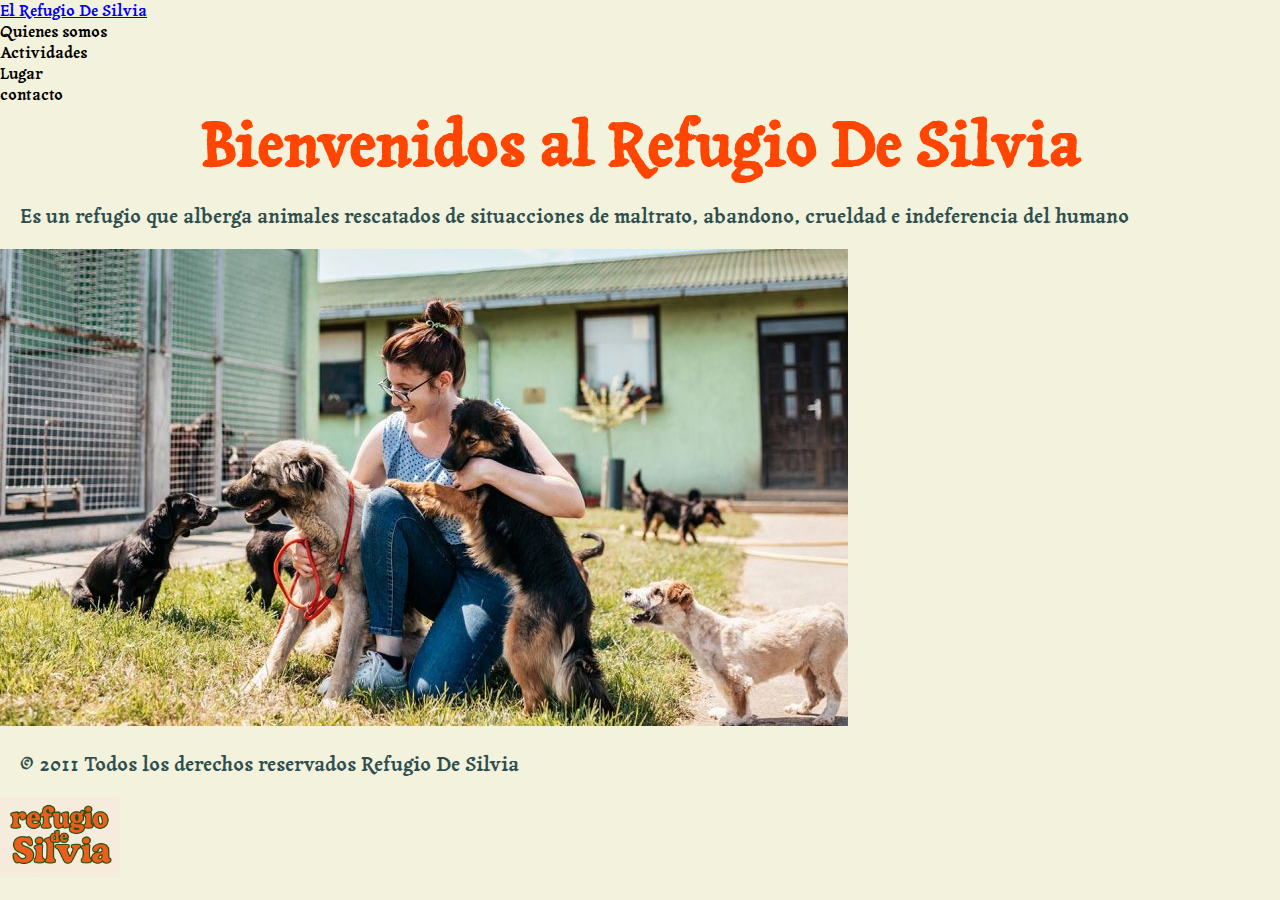
<file: assets/index.html>
<!DOCTYPE html>
<html lang="en">
<head>
    <meta charset="UTF-8">
    <meta name="viewport" content="width=device-width, initial-scale=1.0">
    <!-- BOOTSTRAP -->
    <link href="https://cdn.jsdelivr.net/npm/bootstrap@5.3.7/dist/css/bootstrap.min.css" rel="stylesheet" integrity="sha384-LN+7fdVzj6u52u30Kp6M/trliBMCMKTyK833zpbD+pXdCLuTusPj697FH4R/5mcr" crossorigin="anonymous">
    <!-- CSS -->
     <link rel="stylesheet" href="./styles/styles.css">
    <title>Refugio De Silvia</title>
</head>
<body>
    <header>  
         <nav class="navbar navbar-expand-lg bg-body-tertiary">
           <div class="container-fluid">
            <a class="navbar-brand" href="#">El Refugio De Silvia</a>
        <button class="navbar-toggler" type="button" data-bs-toggle="collapse" data-bs-target="#navbarNav" aria-controls="navbarNav" aria-expanded="false" aria-label="Toggle navigation">
            <span class="navbar-toggler-icon"></span>
        </button>
    <div class="collapse navbar-collapse" id="navbarNav">
        <ul class="navbar-nav">
        <li class="nav-item">
            <a class="nav-link active" aria-current="page" href="../assets/pages/quienes somos.html">Quienes somos</a>
          </li>
        <li class="nav-item">
            <a class="nav-link" href="../assets/pages/actividades.html">Actividades</a>
        </li>
        <li class="nav-item">
            <a class="nav-link" href="../assets/pages/lugar.html">Lugar</a>
        </li>
        <li class="nav-item">
            <a class="nav-link" href="../assets/pages/contacto.html">contacto</a>
        </li>
        </ul>
      </div>
     </div>
    </nav>
  </header>

    <main>
        <h1>Bienvenidos al Refugio De Silvia</h1>
        <div class="container text-center mt-5">
        <div class="row">
        <div class="col">
           <p>Es un refugio que alberga animales rescatados de situacciones de maltrato, abandono, crueldad e indeferencia del humano</p>
        </div>
        <div class="col-6">
        <img src="./img/img inicio.jpg" alt="" class="imgen-inicio">
        </div>
    
    </main>

    <footer class="bg-light py-3">
  <div class="container">

    <div class="row align-items-center">
      <div class="col-12 col-sm-6 text-center text-sm-start">
        <p class="mb-0">© 2011 Todos los derechos reservados Refugio De Silvia</p>
      </div>

      <div class="col-12 col-sm-6 text-center text-sm-end mt-3 mt-sm-0">
        <img src="./img/logo.png" alt="logo del refugio" height="80">
      </div>
    </div>
  </div>
</footer>
    <!-- BOOTSTRAP JS -->
    <script src="https://cdn.jsdelivr.net/npm/bootstrap@5.3.7/dist/js/bootstrap.bundle.min.js" integrity="sha384-ndDqU0Gzau9qJ1lfW4pNLlhNTkCfHzAVBReH9diLvGRem5+R9g2FzA8ZGN954O5Q" crossorigin="anonymous"></script>
</body>
</html>
</file>
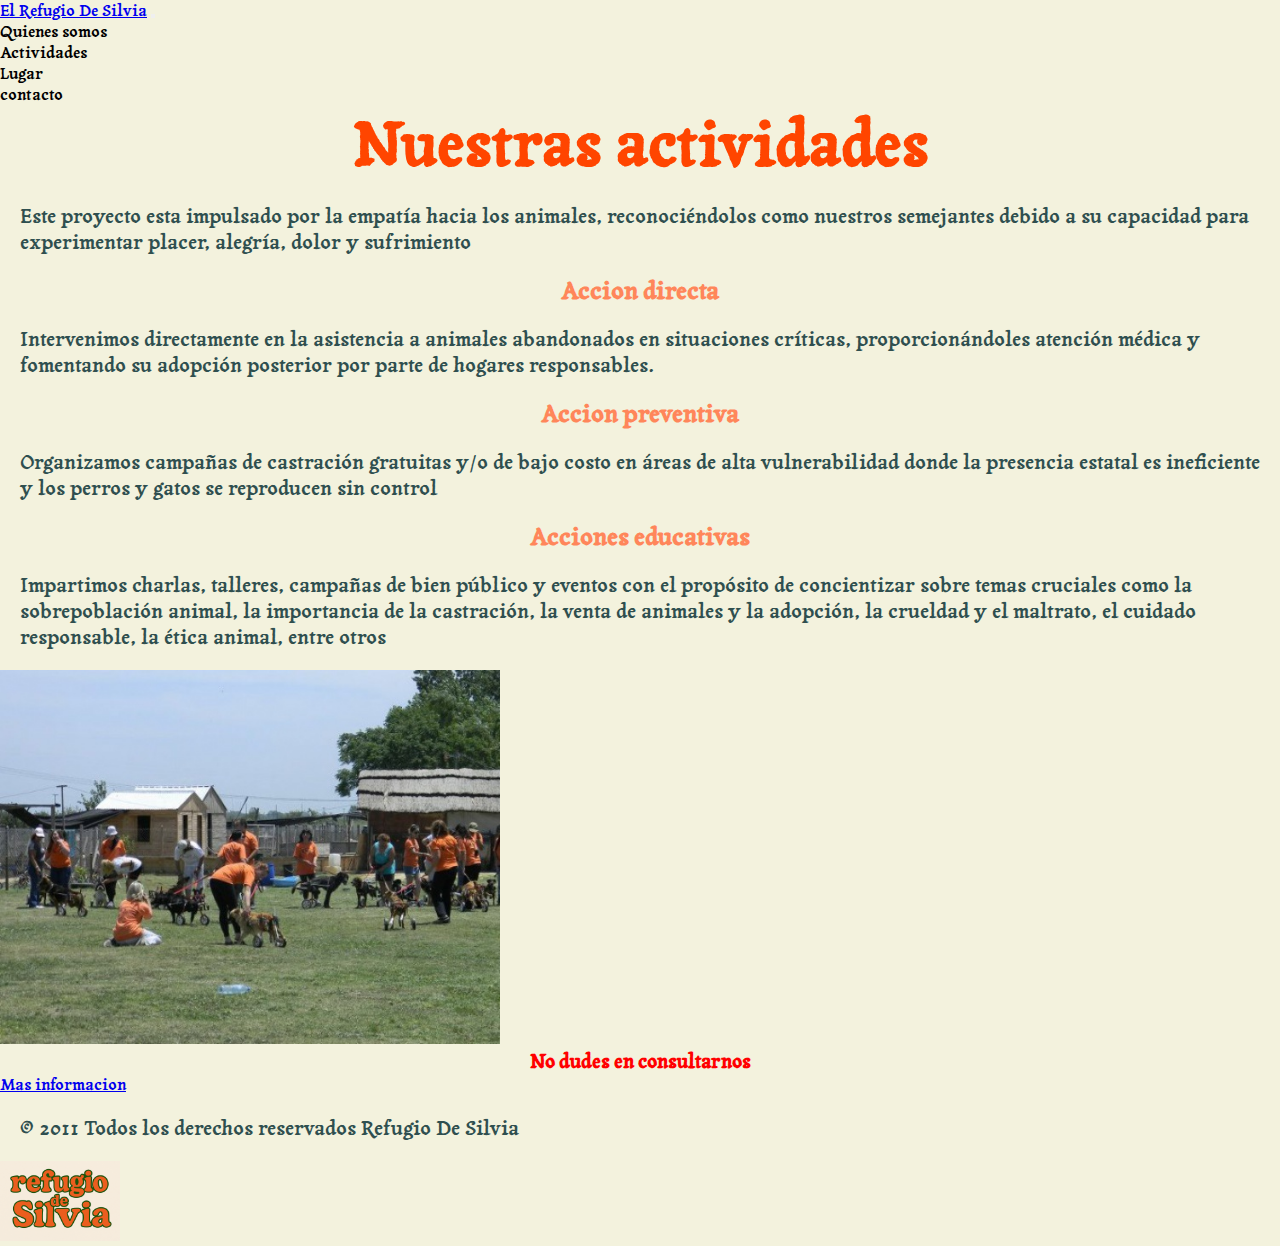
<file: assets/pages/actividades.html>
<!DOCTYPE html>
<html lang="en">
<head>
    <meta charset="UTF-8">
    <meta name="viewport" content="width=device-width, initial-scale=1.0">
    <!-- BOOTSTRAP -->
    <link href="https://cdn.jsdelivr.net/npm/bootstrap@5.3.7/dist/css/bootstrap.min.css" rel="stylesheet" integrity="sha384-LN+7fdVzj6u52u30Kp6M/trliBMCMKTyK833zpbD+pXdCLuTusPj697FH4R/5mcr" crossorigin="anonymous">
    <!-- CSS -->
     <link rel="stylesheet" href="../styles/styles.css">
    <title>actividades</title>
</head>
<body>
    <header>  
         <nav class="navbar navbar-expand-lg bg-body-tertiary mb-5">
           <div class="container-fluid">
            <a class="navbar-brand" href="../index.html">El Refugio De Silvia</a>
        <button class="navbar-toggler" type="button" data-bs-toggle="collapse" data-bs-target="#navbarNav" aria-controls="navbarNav" aria-expanded="false" aria-label="Toggle navigation">
            <span class="navbar-toggler-icon"></span>
        </button>
    <div class="collapse navbar-collapse" id="navbarNav">
        <ul class="navbar-nav">
        <li class="nav-item">
            <a class="nav-link active" aria-current="page" href="./quienes somos.html">Quienes somos</a>
          </li>
        <li class="nav-item">
            <a class="nav-link" href="#">Actividades</a>
        </li>
        <li class="nav-item">
            <a class="nav-link" href="./lugar.html">Lugar</a>
        </li>
        <li class="nav-item">
            <a class="nav-link" href="./contacto.html">contacto</a>
        </li>
        </ul>
       </div>
       </div>
      </nav>
     </header>
    
<main>
    <div class="titulo">
    <h1>Nuestras actividades</h1>
    </div>
    <section class="container-fluid " >
     <div class="row">
             <p>Este proyecto esta impulsado por la empatía hacia los animales,
             reconociéndolos como nuestros semejantes debido a su capacidad para
             experimentar placer, alegría, dolor y sufrimiento</p>
        <article class="col">
            <h2>Accion directa</h2>
            <p>Intervenimos directamente en la asistencia a animales abandonados en
            situaciones críticas, proporcionándoles atención médica y fomentando su
            adopción posterior por parte de hogares responsables.</p>
        </article>
        <article class="col">
            <h2>Accion preventiva</h2>
            <p>Organizamos campañas de castración gratuitas y/o de bajo costo en áreas de
            alta vulnerabilidad donde la presencia estatal es ineficiente y los perros y
            gatos se reproducen sin control</p>
        </article>
        <article class="col"> 
            <h2>Acciones educativas</h2>
            <p>Impartimos charlas, talleres, campañas de bien público y eventos con el
            propósito de concientizar sobre temas cruciales como la sobrepoblación
            animal, la importancia de la castración, la venta de animales y la adopción, la
            crueldad y el maltrato, el cuidado responsable, la ética animal, entre otros</p>
        </article>
    </div>
 </section>
        
         <img src="../img/img actividades.jpg" class="rounded mx-auto d-block" alt="personas con perros" width="500">
  <section>
        <div class="mt-5 text-center">
           <h3>No dudes en consultarnos</h3>
           <a href="./contacto.html">Mas informacion</a>
        </div>
  </section>
           
    </main>

    <footer class="bg-light py-3">
  <div class="container">

    <div class="row align-items-center">
      <div class="col-12 col-sm-6 text-center text-sm-start">
        <p class="mb-0">© 2011 Todos los derechos reservados Refugio De Silvia</p>
      </div>

      <div class="col-12 col-sm-6 text-center text-sm-end mt-3 mt-sm-0">
        <img src="../img/logo.png" alt="logo del refugio" height="80">
      </div>
    </div>
  </div>
</footer>

    <!-- BOOTSTRAP JS -->
    <script src="https://cdn.jsdelivr.net/npm/bootstrap@5.3.7/dist/js/bootstrap.bundle.min.js" integrity="sha384-ndDqU0Gzau9qJ1lfW4pNLlhNTkCfHzAVBReH9diLvGRem5+R9g2FzA8ZGN954O5Q" crossorigin="anonymous"></script>
</body>
</html>
</file>
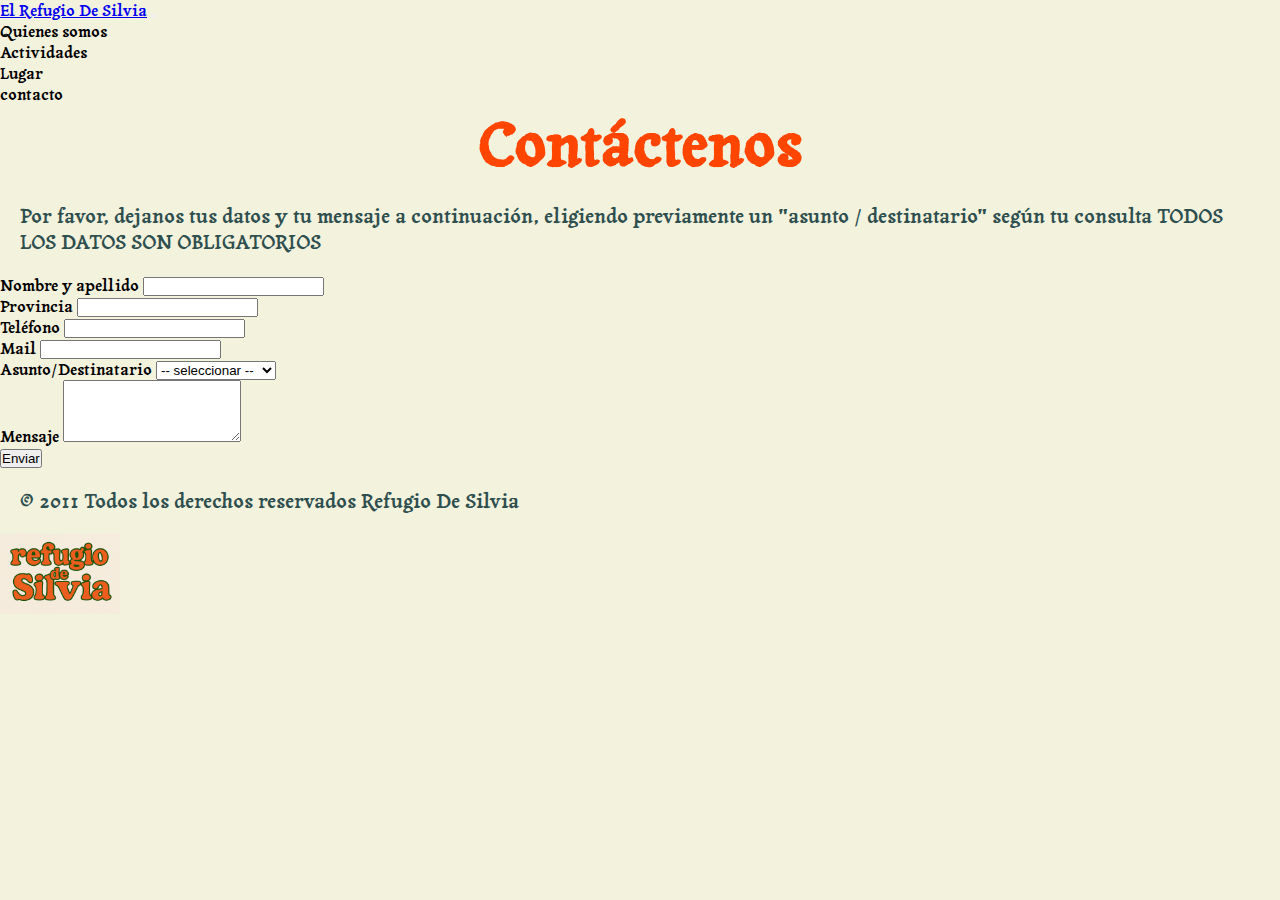
<file: assets/pages/contacto.html>
<!DOCTYPE html>
<html lang="en">
<head>
    <meta charset="UTF-8">
    <meta name="viewport" content="width=device-width, initial-scale=1.0">
    <!-- BOOTSTRAP -->
    <link href="https://cdn.jsdelivr.net/npm/bootstrap@5.3.7/dist/css/bootstrap.min.css" rel="stylesheet" integrity="sha384-LN+7fdVzj6u52u30Kp6M/trliBMCMKTyK833zpbD+pXdCLuTusPj697FH4R/5mcr" crossorigin="anonymous">
    <!-- CSS -->
     <link rel="stylesheet" href="../styles/styles.css">
    <title>contacto</title>
</head>
<body>
    <header>  
         <nav class="navbar navbar-expand-lg bg-body-tertiary">
           <div class="container-fluid">
            <a class="navbar-brand" href="../index.html">El Refugio De Silvia</a>
        <button class="navbar-toggler" type="button" data-bs-toggle="collapse" data-bs-target="#navbarNav" aria-controls="navbarNav" aria-expanded="false" aria-label="Toggle navigation">
            <span class="navbar-toggler-icon"></span>
        </button>
    <div class="collapse navbar-collapse" id="navbarNav">
        <ul class="navbar-nav">
        <li class="nav-item">
            <a class="nav-link active" aria-current="page" href="./quienes somos.html">Quienes somos</a>
          </li>
        <li class="nav-item">
            <a class="nav-link" href="./actividades.html">Actividades</a>
        </li>
        <li class="nav-item">
            <a class="nav-link" href="./lugar.html">Lugar</a>
        </li>
        <li class="nav-item">
            <a class="nav-link" href="#">contacto</a>
        </li>
        </ul>
       </div>
       </div>
      </nav>
    </header>
        
    <main>
        <div class="container">
            <div class="row align-items-center">
        <h1>Contáctenos</h1>
        <p>Por favor, dejanos tus datos y tu mensaje a continuación, eligiendo
          previamente un "asunto / destinatario" según tu consulta TODOS LOS DATOS
          SON OBLIGATORIOS</p>
         </div>
     </div>
          

    <div class="container mt-5 mb-5">
  <div class="d-flex justify-content-center">
    <form class="row g-3 col-md-8">
      <div class="col-md-6">
        <label for="name" class="form-label">Nombre y apellido</label>
        <input type="text" class="form-control" id="name">
      </div>
      <div class="col-md-6">
        <label for="province" class="form-label">Provincia</label>
        <input type="text" class="form-control" id="province">
      </div>
      <div class="col-12">
        <label for="phone" class="form-label">Teléfono</label>
        <input type="number" class="form-control" id="phone">
      </div>
      <div class="col-12">
        <label for="email" class="form-label">Mail</label>
        <input type="email" class="form-control" id="email">
      </div>
      <div class="col-12">
        <label for="inputState" class="form-label">Asunto/Destinatario</label>
        <select id="inputState" class="form-select">
          <option selected>-- seleccionar --</option>
          <option value="adopciones">Adopciones</option>
          <option value="donaciones">Donaciones</option>
          <option value="padrino">Padrino/Madrina</option>
        </select>
      </div>
      <div class="col-12">
        <label for="mensaje" class="form-label">Mensaje</label>
        <textarea name="mensaje" class="form-control" id="mensaje" rows="4"></textarea>
      </div>
      <div class="col-12 text-center">
        <button type="submit" class="btn btn-primary">Enviar</button>
      </div>
    </form>
  </div>
</div>


   <footer class="bg-light py-3">
  <div class="container">

    <div class="row align-items-center">
      <div class="col-12 col-sm-6 text-center text-sm-start">
        <p class="mb-0">© 2011 Todos los derechos reservados Refugio De Silvia</p>
      </div>

      <div class="col-12 col-sm-6 text-center text-sm-end mt-3 mt-sm-0">
        <img src="../img/logo.png" alt="logo del refugio" height="80">
      </div>
    </div>
  </div>
</footer>

    <!-- BOOTSTRAP JS -->
    <script src="https://cdn.jsdelivr.net/npm/bootstrap@5.3.7/dist/js/bootstrap.bundle.min.js" integrity="sha384-ndDqU0Gzau9qJ1lfW4pNLlhNTkCfHzAVBReH9diLvGRem5+R9g2FzA8ZGN954O5Q" crossorigin="anonymous"></script>   
</body>
</html>
</file>
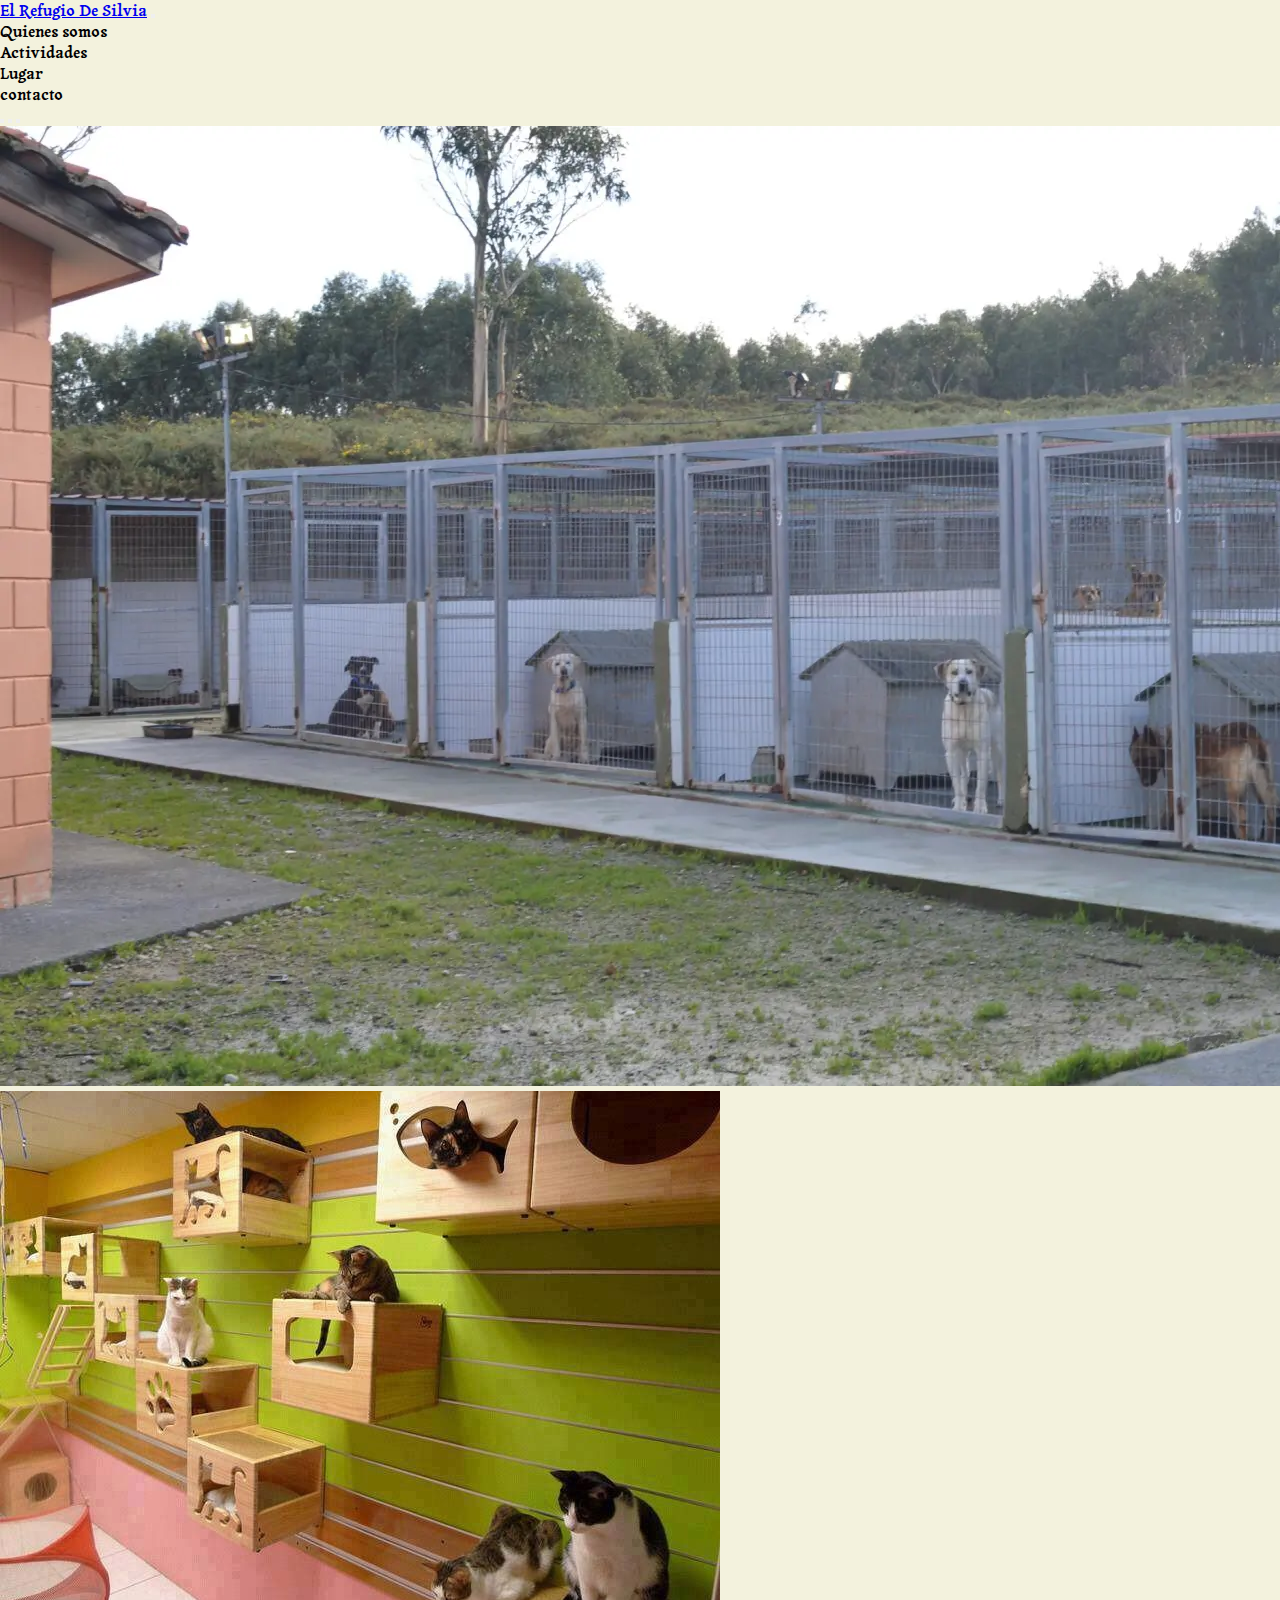
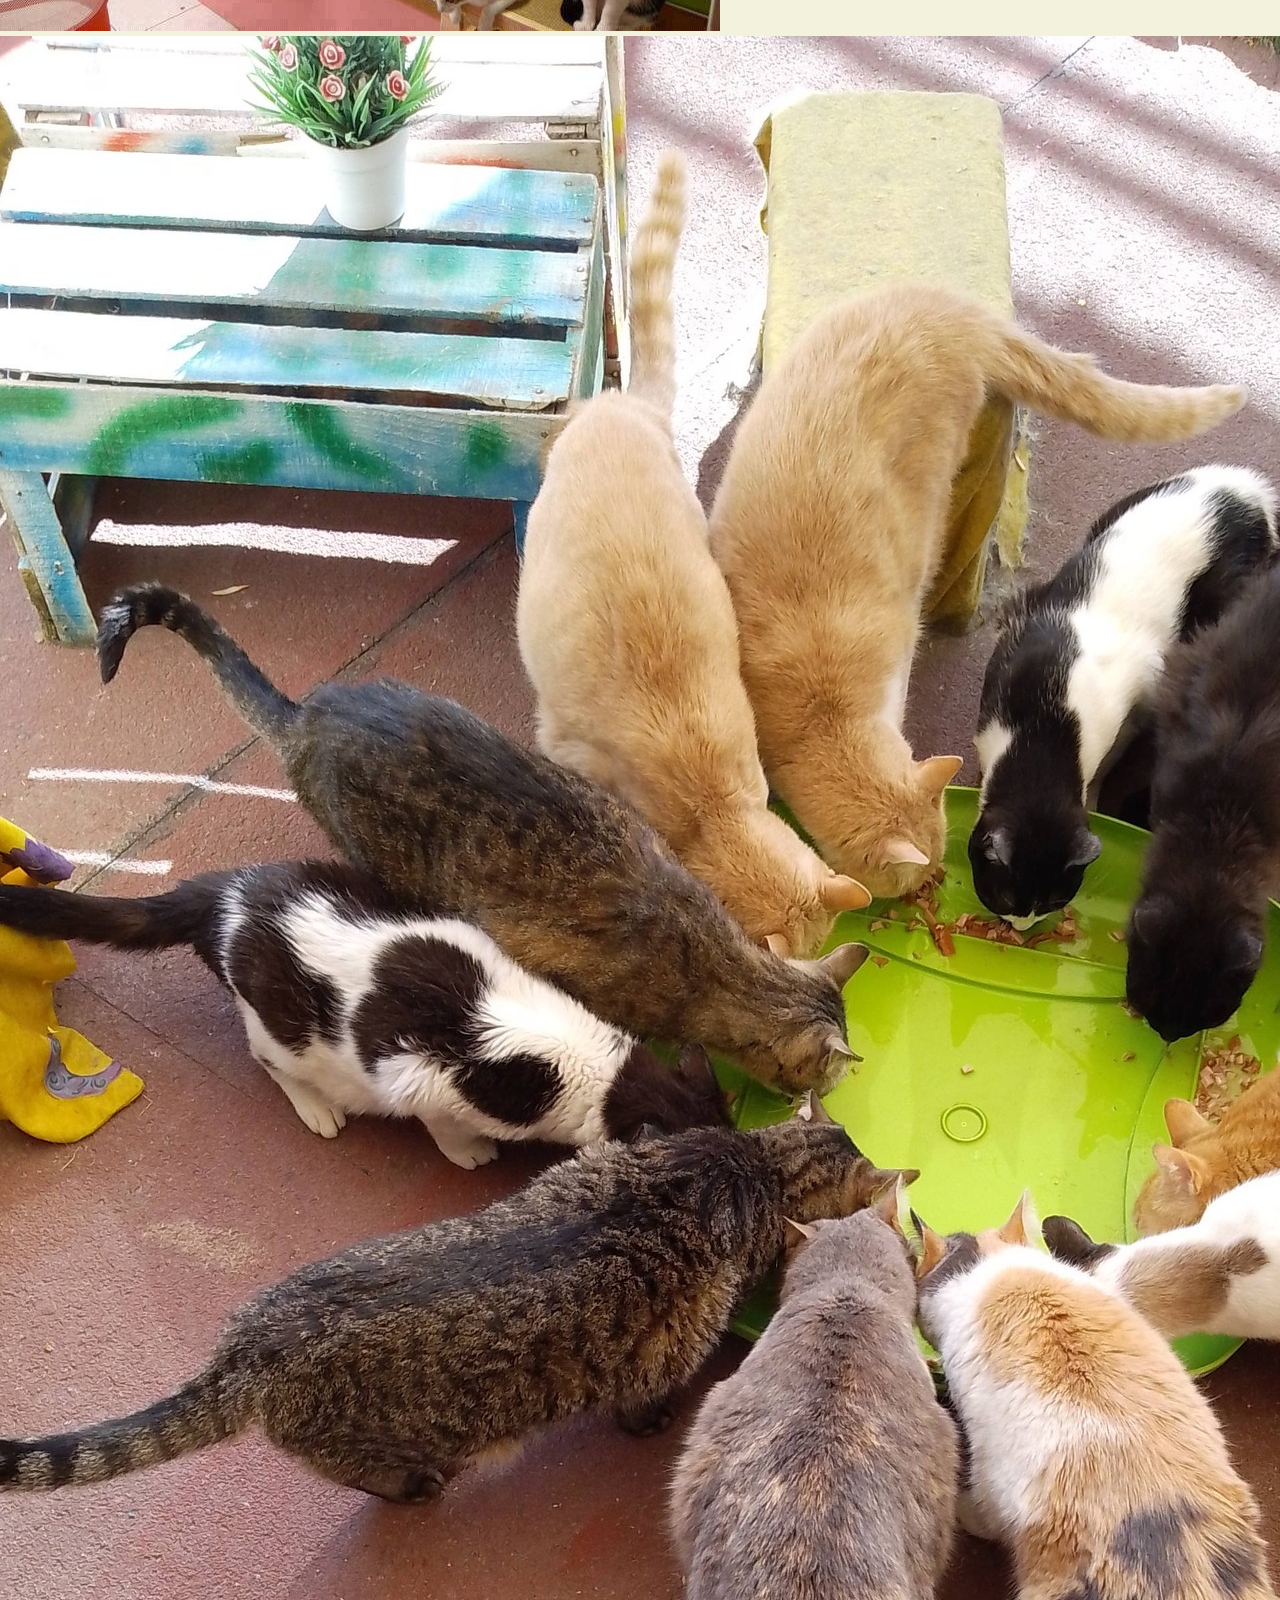
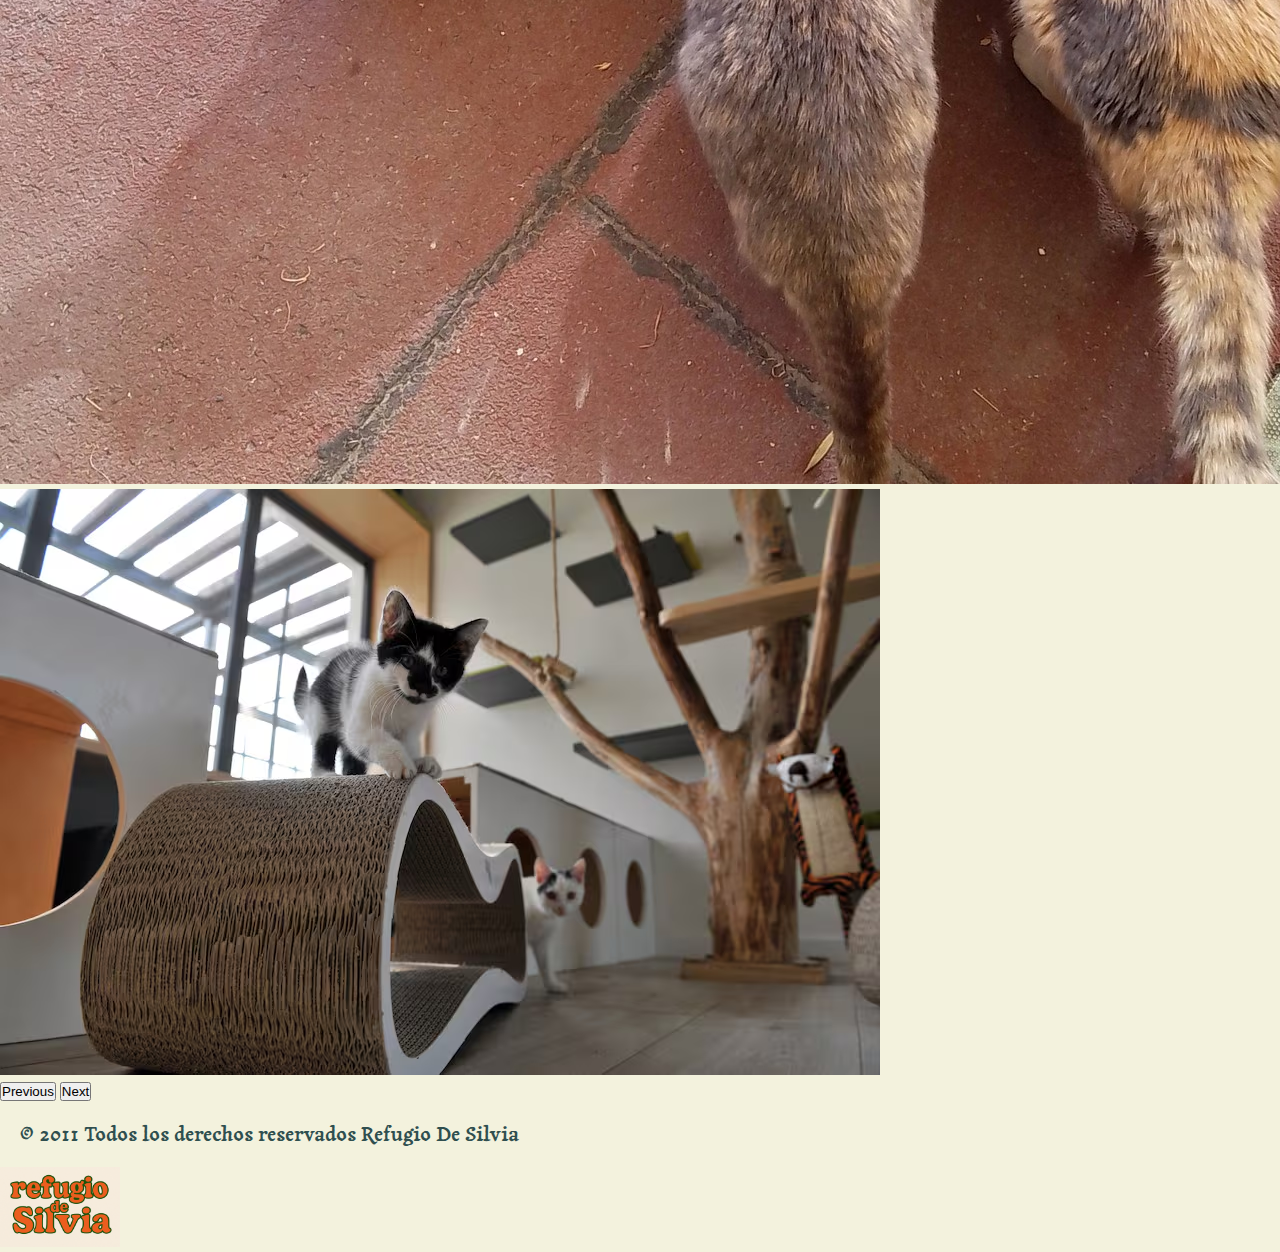
<file: assets/pages/lugar.html>
<!DOCTYPE html>
<html lang="en">
<head>
    <meta charset="UTF-8">
    <meta name="viewport" content="width=device-width, initial-scale=1.0">
    <!-- BOOTSTRAP -->
    <link href="https://cdn.jsdelivr.net/npm/bootstrap@5.3.7/dist/css/bootstrap.min.css" rel="stylesheet" integrity="sha384-LN+7fdVzj6u52u30Kp6M/trliBMCMKTyK833zpbD+pXdCLuTusPj697FH4R/5mcr" crossorigin="anonymous">
    <!-- CSS -->
     <link rel="stylesheet" href="../styles/styles.css">
    <title>Lugar</title>
</head>
<body> 
      <header>  
         <nav class="navbar navbar-expand-lg bg-body-tertiary">
           <div class="container-fluid">
            <a class="navbar-brand" href="../index.html">El Refugio De Silvia</a>
        <button class="navbar-toggler" type="button" data-bs-toggle="collapse" data-bs-target="#navbarNav" aria-controls="navbarNav" aria-expanded="false" aria-label="Toggle navigation">
            <span class="navbar-toggler-icon"></span>
        </button>
        <div class="collapse navbar-collapse" id="navbarNav">
        <ul class="navbar-nav">
        <li class="nav-item">
            <a class="nav-link active" aria-current="page" href="./quienes somos.html">Quienes somos</a>
          </li>
        <li class="nav-item">
            <a class="nav-link" href="./actividades.html">Actividades</a>
        </li>
        <li class="nav-item">
            <a class="nav-link" href="#">Lugar</a>
        </li>
        <li class="nav-item">
            <a class="nav-link" href="./contacto.html">contacto</a>
        </li>
        </ul>
       </div>
       </div>
      </nav>
    </header>

    <main>
        <div id="carouselExampleIndicators" class="carousel slide">
  <div class="carousel-indicators">
    <button type="button" data-bs-target="#carouselExampleIndicators" data-bs-slide-to="0" class="active" aria-current="true" aria-label="Slide 1"></button>
    <button type="button" data-bs-target="#carouselExampleIndicators" data-bs-slide-to="1" aria-label="Slide 2"></button>
    <button type="button" data-bs-target="#carouselExampleIndicators" data-bs-slide-to="2" aria-label="Slide 3"></button>
  </div>
  <div class="carousel-inner">
    <div class="carousel-item active">
      <img src="../img/img lugar 1.webp" class="d-block w-100" alt="...">
    </div>
    <div class="carousel-item">
      <img src="../img/img lugar 2.jpg" class="d-block w-100" alt="...">
    </div>
    <div class="carousel-item">
      <img src="../img/img lugar 4.jpg" class="d-block w-100" alt="...">
    </div>
    <div class="carousel-item">
      <img src="../img/img 3.png" class="d-block w-100" alt="...">
    </div>
  </div>
  <button class="carousel-control-prev" type="button" data-bs-target="#carouselExampleIndicators" data-bs-slide="prev">
    <span class="carousel-control-prev-icon" aria-hidden="true"></span>
    <span class="visually-hidden">Previous</span>
  </button>
  <button class="carousel-control-next" type="button" data-bs-target="#carouselExampleIndicators" data-bs-slide="next">
    <span class="carousel-control-next-icon" aria-hidden="true"></span>
    <span class="visually-hidden">Next</span>
  </button>
     </div>
    
</main>

    <footer class="bg-light py-3">
  <div class="container">

    <div class="row align-items-center">
      <div class="col-12 col-sm-6 text-center text-sm-start">
        <p class="mb-0">© 2011 Todos los derechos reservados Refugio De Silvia</p>
      </div>

      <div class="col-12 col-sm-6 text-center text-sm-end mt-3 mt-sm-0">
        <img src="../img/logo.png" alt="logo del refugio" height="80">
      </div>
    </div>
  </div>
</footer>

    <!-- BOOTSTRAP JS -->
    <script src="https://cdn.jsdelivr.net/npm/bootstrap@5.3.7/dist/js/bootstrap.bundle.min.js" integrity="sha384-ndDqU0Gzau9qJ1lfW4pNLlhNTkCfHzAVBReH9diLvGRem5+R9g2FzA8ZGN954O5Q" crossorigin="anonymous"></script>
</body>
</html>
</file>
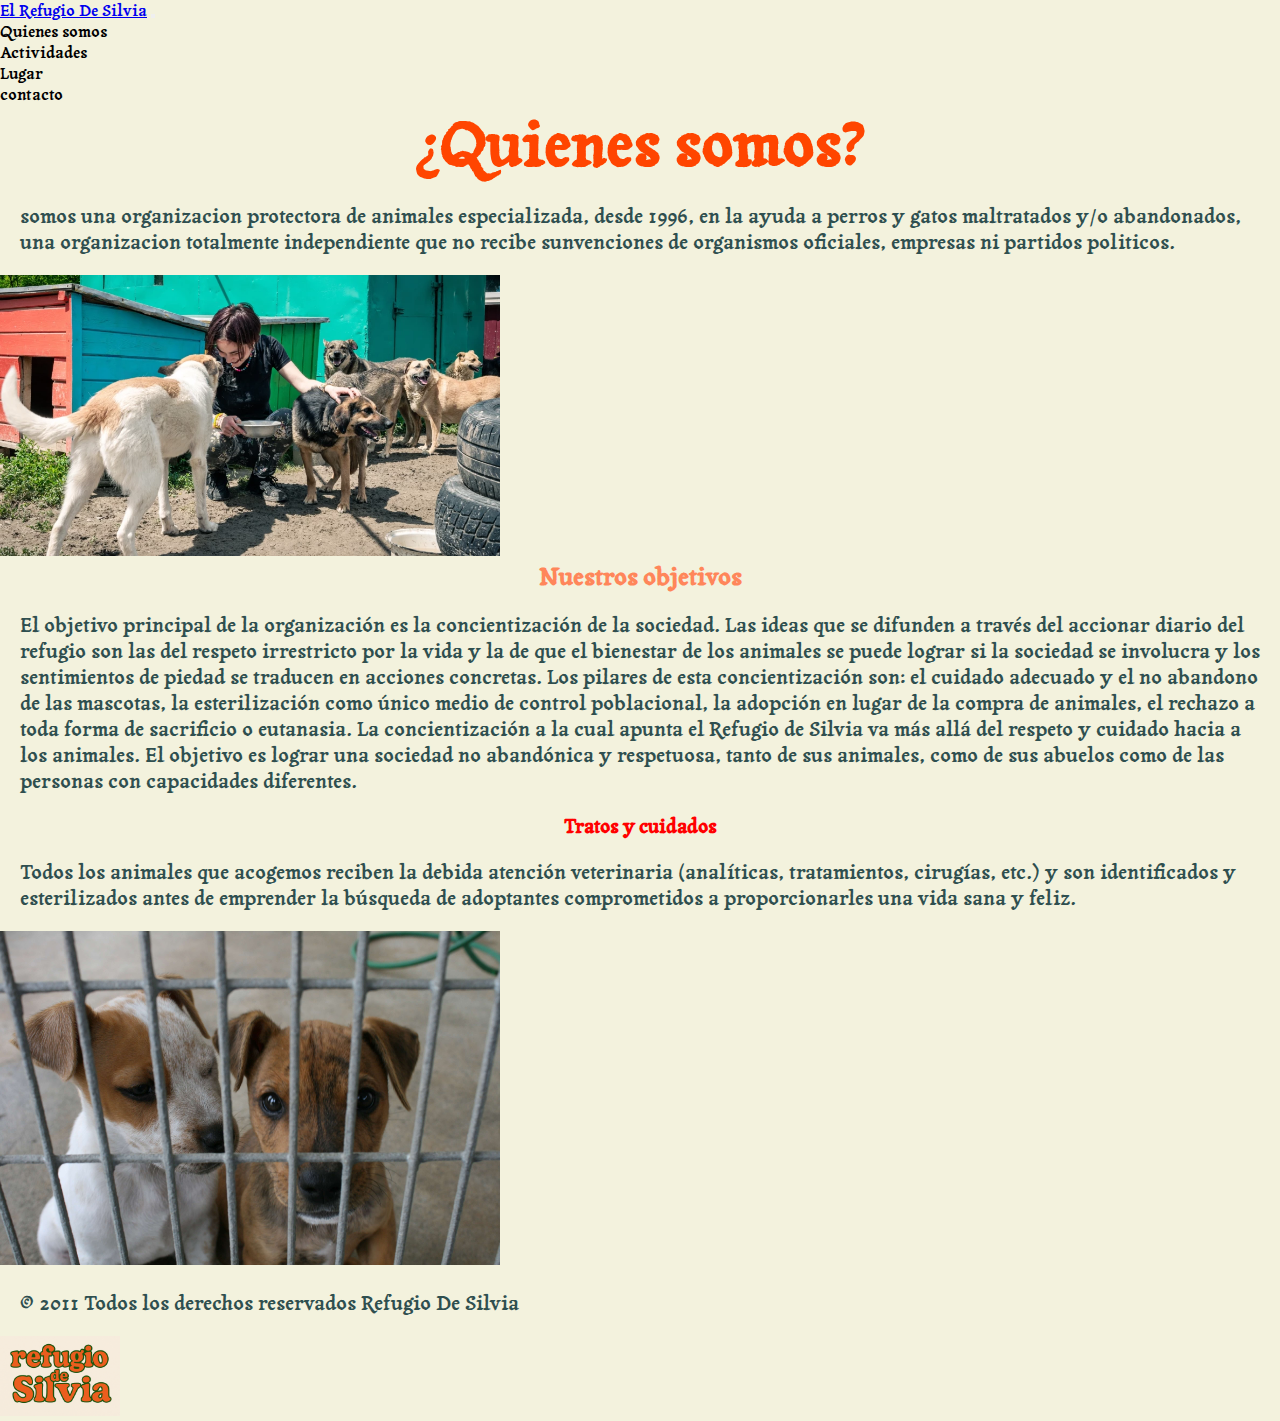
<file: assets/pages/quienes somos.html>
<!DOCTYPE html>
<html lang="en">
<head>
    <meta charset="UTF-8">
    <meta name="viewport" content="width=device-width, initial-scale=1.0">
    <!-- BOOTSTRAP -->
    <link href="https://cdn.jsdelivr.net/npm/bootstrap@5.3.7/dist/css/bootstrap.min.css" rel="stylesheet" integrity="sha384-LN+7fdVzj6u52u30Kp6M/trliBMCMKTyK833zpbD+pXdCLuTusPj697FH4R/5mcr" crossorigin="anonymous">
    <!-- CSS -->
     <link rel="stylesheet" href="../styles/styles.css">
    <title>Quienes somos</title>
</head>
<body> 
    <header>  
         <nav class="navbar navbar-expand-lg bg-body-tertiary">
           <div class="container-fluid">
            <a class="navbar-brand" href="../index.html">El Refugio De Silvia</a>
        <button class="navbar-toggler" type="button" data-bs-toggle="collapse" data-bs-target="#navbarNav" aria-controls="navbarNav" aria-expanded="false" aria-label="Toggle navigation">
            <span class="navbar-toggler-icon"></span>
        </button>
    <div class="collapse navbar-collapse" id="navbarNav">
        <ul class="navbar-nav">
        <li class="nav-item">
            <a class="nav-link active" aria-current="page" href="#">Quienes somos</a>
          </li>
        <li class="nav-item">
            <a class="nav-link" href="./actividades.html">Actividades</a>
        </li>
        <li class="nav-item">
            <a class="nav-link" href="./lugar.html">Lugar</a>
        </li>
        <li class="nav-item">
            <a class="nav-link" href="./lugar.html">contacto</a>
        </li>
        </ul>
        </div>
        </div>
      </nav>
    </header>

    <main>
        <div class="container">
            <div class="row align-items-center">
        <h1>¿Quienes somos?</h1>
        <p>somos una organizacion protectora de animales especializada, desde 1996, en la ayuda a perros y gatos maltratados y/o abandonados, una organizacion totalmente independiente que no recibe sunvenciones de organismos oficiales, empresas ni partidos politicos.</p>

        <img src="../img/img quienes somos 1.webp" class="rounded mx-auto d-block" alt="mujer con perros" width="500">

        <h2 class="mt-5">Nuestros objetivos</h2>
        <p>El objetivo principal de la organización es la concientización de la sociedad. Las ideas que se difunden a
          través del accionar diario del refugio son las del respeto irrestricto por la vida y la de que el bienestar de
          los animales se puede lograr si la sociedad se involucra y los sentimientos de piedad se traducen en acciones
          concretas. Los pilares de esta concientización son: el cuidado adecuado y el no abandono de las mascotas, la
          esterilización como único medio de control poblacional, la adopción en lugar de la compra de animales, el
          rechazo a toda forma de sacrificio o eutanasia. La concientización a la cual apunta el Refugio de Silvia va
          más allá del respeto y cuidado hacia a los animales. El objetivo es lograr una sociedad no abandónica y
          respetuosa, tanto de sus animales, como de sus abuelos como de las personas con capacidades diferentes.</p>

          <h3>Tratos y cuidados</h3>
          <p>Todos los animales que acogemos reciben la debida atención veterinaria (analíticas, tratamientos, cirugías,
         etc.) y son identificados y esterilizados antes de emprender la búsqueda de adoptantes comprometidos a
         proporcionarles una vida sana y feliz.</p>
         </div>
  </div>

     <img src="../img/img quienes somos 2.jpg" class="rounded mx-auto d-block" alt="dos perros chiquitos" width="500">


    </main>

    <footer class="bg-light py-3">
  <div class="container">

    <div class="row align-items-center">
      <div class="col-12 col-sm-6 text-center text-sm-start">
        <p class="mb-0">© 2011 Todos los derechos reservados Refugio De Silvia</p>
      </div>

      <div class="col-12 col-sm-6 text-center text-sm-end mt-3 mt-sm-0">
        <img src="../img/logo.png" alt="logo del refugio" height="80">
      </div>
    </div>
  </div>
</footer>

    <!-- BOOTSTRAP JS -->
    <script src="https://cdn.jsdelivr.net/npm/bootstrap@5.3.7/dist/js/bootstrap.bundle.min.js" integrity="sha384-ndDqU0Gzau9qJ1lfW4pNLlhNTkCfHzAVBReH9diLvGRem5+R9g2FzA8ZGN954O5Q" crossorigin="anonymous"></script> 
</body>
</html>
</file>
<file: assets/styles/styles.css>
@import url('https://fonts.googleapis.com/css2?family=Tagesschrift&display=swap');
/*font-family: "Tagesschrift", system-ui;*/

body{
    font-family: "Tagesschrift", system-ui;
    background-color: rgb(243, 242, 221);
}

h1 {
    color: orangered;
    text-align: center;
    font-size: 60px;
    
}

h2{
    color: rgb(255, 134, 90);
    text-align: center;

}

h3{
    color: red;
    text-align: center;
}

p {
    color: darkslategray;
    font-size: 20px;
    margin: 20px;
}

.p-footer {
    color: black;
}

.nav-li {
    list-style-type: none;
}

.nav-link{
    color: black;
    text-decoration: none;
}

*{
    margin: 0;
    padding: 0;
}
 
.quienes-somos{
    width: 500px;
    
}

.imagen-inicio{
    width: 550px;
}
</file>
